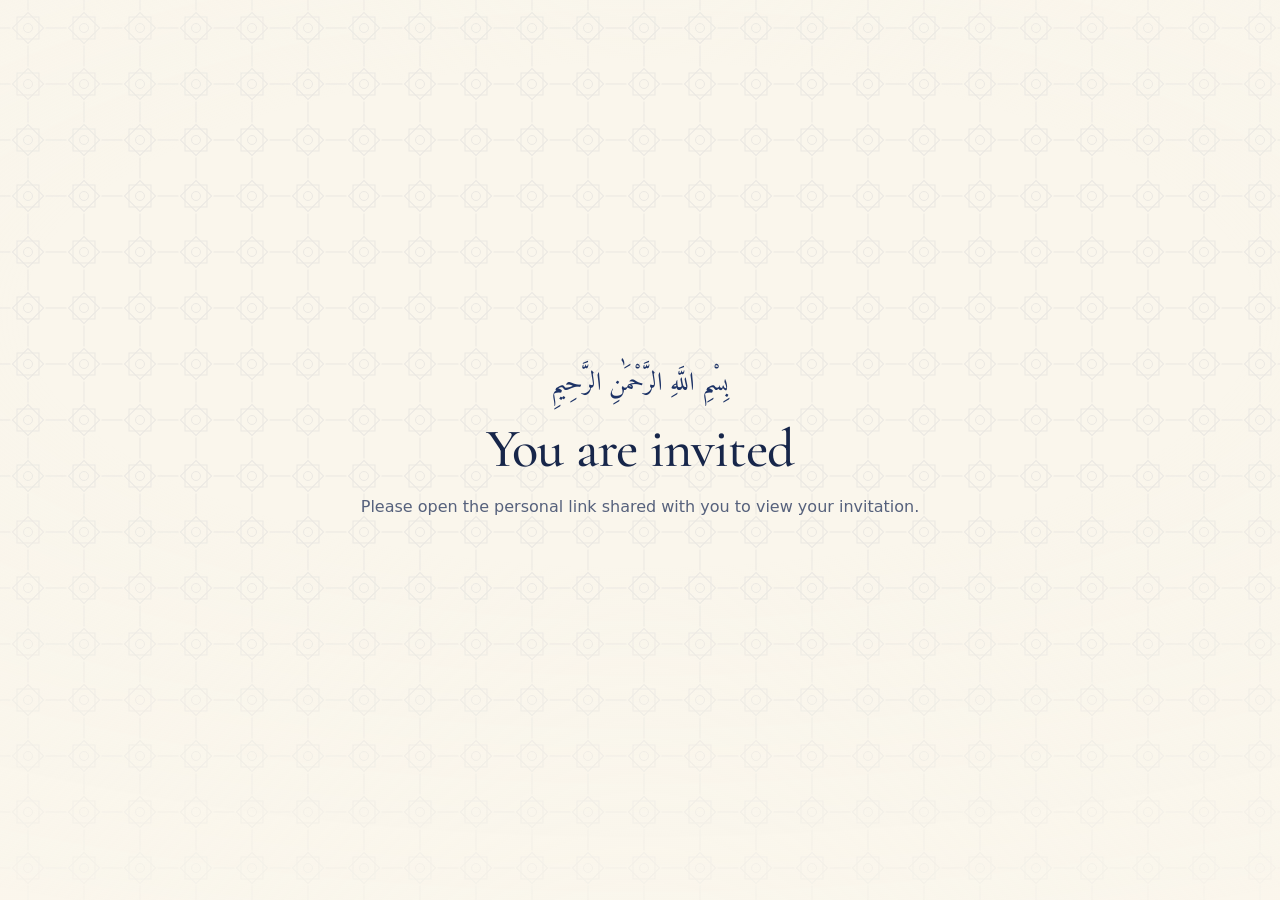
<file: index.html>
<!doctype html>
<html lang="en" data-theme="walima">
<head>
  <meta charset="utf-8">
  <meta name="viewport" content="width=device-width, initial-scale=1, viewport-fit=cover">
  <title>Wedding Invitation</title>
  <meta name="robots" content="noindex, nofollow">
  <meta name="color-scheme" content="only light">
  <meta name="theme-color" content="#f4efe3">
  <link rel="stylesheet" href="https://fonts.googleapis.com/css2?family=Cormorant+Garamond:ital,wght@0,500;1,400&family=Amiri&display=swap">
  <link rel="stylesheet" href="assets/style.css?v=202611132043">
  <link rel="icon" href="assets/icon.svg" type="image/svg+xml">
  <style>
    main { min-height: 100svh; display: grid; place-items: center; text-align: center; padding: var(--gutter); }
    .display { font-size: clamp(2.4rem, 10vw, 3.4rem); margin: 1rem 0; }
  </style>
</head>
<body>
  <!-- Deliberately lists no events: each guest only gets the link(s) for the event(s) they're invited to. -->
  <main>
    <div>
      <p class="arabic" style="font-size:1.6rem;color:var(--accent);margin:0" lang="ar">بِسْمِ اللَّهِ الرَّحْمَٰنِ الرَّحِيمِ</p>
      <h1 class="display">You are invited</h1>
      <p class="muted">Please open the personal link shared with you to view your invitation.</p>
    </div>
  </main>
</body>
</html>
</file>
<file: assets/style.css>
/* ============================================================
   Wedding invitations: shared design system
   One structure, three moods. Each event sets data-theme on <html>.
   ============================================================ */

:root {
  --ease-out: cubic-bezier(0.23, 1, 0.32, 1);
  --ease-in-out: cubic-bezier(0.77, 0, 0.175, 1);
  --ease-door: cubic-bezier(0.65, 0, 0.25, 1);

  --font-display: "Cormorant Garamond", "Times New Roman", serif;
  --font-script: "Great Vibes", "Cormorant Garamond", cursive;
  --font-ui: system-ui, -apple-system, "Segoe UI", Roboto, sans-serif;
  --font-arabic: "Amiri Quran", "Amiri", "Times New Roman", serif;
  --font-urdu: "Noto Nastaliq Urdu", "Jameel Noori Nastaleeq", serif;

  --radius: 20px;
  --gutter: clamp(16px, 5vw, 32px);
  --maxw: 720px;

  /* Islamic star lattice (8-point stars joined by lines), used as a mask so it takes the theme colour */
  --lattice: url("data:image/svg+xml,%3Csvg xmlns='http://www.w3.org/2000/svg' width='56' height='56' viewBox='0 0 56 56'%3E%3Cg fill='none' stroke='%23000' stroke-width='1'%3E%3Crect x='17' y='17' width='22' height='22'/%3E%3Crect x='17' y='17' width='22' height='22' transform='rotate(45 28 28)'/%3E%3Ccircle cx='28' cy='28' r='4.5'/%3E%3Cpath d='M0 28h10.5M45.5 28H56M28 0v10.5M28 45.5V56'/%3E%3C/g%3E%3C/svg%3E");
}

/* ---------- Themes ---------- */
/* Mehndi: turmeric yellow with bottle green. Traditional and festive. */
[data-theme="mehndi"] {
  --bg: #fbecb4;
  --surface: #fff6d6;
  --ink: #0c3a25;
  --muted: #4c6a50;
  --accent: #0e5135;
  --accent-ink: #fff3c4;
  --orn: #0e5135;
  --line: #d8b54f;
  --glow: rgba(245, 178, 26, 0.38);
  --pattern: rgba(14, 81, 53, 0.11);
  --foil: linear-gradient(100deg, #0b3d27 0%, #146b45 24%, #2f8f5f 38%, #0e5135 55%, #1d7a50 72%, #0b3d27 100%);
  --door: #0f4d32;
  --door-2: #08311f;
  --door-ink: #f3cd5c;
  --seal-hi: #f6a63a; --seal: #d9731a; --seal-lo: #8f4209; --seal-ink: #fff0c2;
}
/* Baraat: deep maroon and antique gold. Regal and grand. */
[data-theme="baraat"] {
  --bg: #3a0b13;
  --surface: #4a121c;
  --ink: #f6e6c4;
  --muted: #d2b98d;
  --accent: #d6b064;
  --accent-ink: #3a0b13;
  --orn: #d6b064;
  --line: rgba(214, 176, 100, 0.45);
  --glow: rgba(214, 176, 100, 0.20);
  --pattern: rgba(214, 176, 100, 0.09);
  --foil: linear-gradient(100deg, #a67c2e 0%, #e8c977 22%, #fff1c1 38%, #c99a45 55%, #f0d58c 72%, #a67c2e 100%);
  --door: #2a060c;
  --door-2: #1f0408;
  --door-ink: #d6b064;
  --seal-hi: #c23a4c; --seal: #8e1b2c; --seal-lo: #560d18; --seal-ink: #f3d79a;
}
/* Walima: cream white with navy blue and a touch of gold. Calm and graceful. */
[data-theme="walima"] {
  --bg: #faf6ec;
  --surface: #fffdf7;
  --ink: #17264a;
  --muted: #56617c;
  --accent: #1d3366;
  --accent-ink: #fdf6e3;
  --orn: #b08d4a;
  --line: #ddcca3;
  --glow: rgba(201, 168, 98, 0.24);
  --pattern: rgba(29, 51, 102, 0.07);
  --foil: linear-gradient(100deg, #14234a 0%, #233f7e 24%, #4a66a8 38%, #1d3366 55%, #2c4b8f 72%, #14234a 100%);
  --door: #1b2b52;
  --door-2: #111c38;
  --door-ink: #dcc07f;
  --seal-hi: #e3c681; --seal: #b8954f; --seal-lo: #745721; --seal-ink: #17264a;
}

/* ---------- Baseline (mobile-native) ---------- */
*, *::before, *::after { box-sizing: border-box; }
html {
  -webkit-tap-highlight-color: transparent;
  -webkit-text-size-adjust: 100%;
  scroll-behavior: smooth;
  scroll-padding-top: 72px;
  overflow-x: clip;
}
body {
  margin: 0;
  background: var(--bg);
  color: var(--ink);
  font: 400 1rem/1.6 var(--font-ui);
  min-height: 100svh;
  overflow-x: clip;
}
body.locked { overflow: hidden; }
img, svg { display: block; max-width: 100%; }
button, a, [role="button"], label.choice {
  touch-action: manipulation;
  -webkit-user-select: none;
  user-select: none;
}
input, textarea, select, button { font: inherit; color: inherit; }
input, textarea, select { font-size: 16px; }
a { color: inherit; }
:focus-visible { outline: 2px solid var(--accent); outline-offset: 3px; border-radius: 8px; }

/* Urdu: Nastaliq needs room to breathe */
[lang="ur"] body { font-family: var(--font-urdu), var(--font-ui); line-height: 2.2; }
[lang="ur"] .display { font-family: var(--font-urdu); letter-spacing: 0; line-height: 1.9; font-weight: 400; }
[lang="ur"] .eyebrow { letter-spacing: 0; text-transform: none; font-size: 0.95rem; font-weight: 400; }

/* Islamic lattice behind everything */
body::before {
  content: "";
  position: fixed; inset: 0;
  pointer-events: none;
  background: var(--pattern);
  -webkit-mask: var(--lattice) 0 0 / 56px 56px repeat;
  mask: var(--lattice) 0 0 / 56px 56px repeat;
  z-index: 0;
}
/* Soft vignette so the lattice fades toward the edges of the content column */
body::after {
  content: "";
  position: fixed; inset: 0; pointer-events: none; z-index: 0;
  background: radial-gradient(120% 70% at 50% 35%, transparent 40%, var(--bg) 100%);
  opacity: 0.7;
}
main, .bar, footer { position: relative; z-index: 1; }

/* ---------- Typography ---------- */
.display {
  font-family: var(--font-display);
  font-weight: 500;
  line-height: 1.05;
  letter-spacing: -0.015em;
  margin: 0;
}
.eyebrow {
  font: 600 0.72rem/1.4 var(--font-ui);
  letter-spacing: 0.28em;
  text-transform: uppercase;
  color: var(--accent);
  margin: 0 0 0.75rem;
}
.arabic { font-family: var(--font-arabic); direction: rtl; font-weight: 400; }
.muted { color: var(--muted); }
h2.display { font-size: clamp(2.1rem, 7vw, 2.9rem); margin-bottom: 1.25rem; }
.foil {
  background: var(--foil);
  background-size: 220% 100%;
  background-position: 100% 0;
  -webkit-background-clip: text;
  background-clip: text;
  color: transparent;
}

/* ---------- Layout ---------- */
.wrap { width: min(var(--maxw), 100% - 2 * var(--gutter)); margin-inline: auto; }
section { padding-block: clamp(56px, 12vw, 104px); }
.center { text-align: center; }

.ornament { display: block; width: min(240px, 66%); height: auto; margin: 0 auto; color: var(--orn); }

/* Geometric frieze between sections */
.frieze {
  height: 26px; margin: 0;
  background: var(--orn); opacity: 0.55;
  -webkit-mask: var(--frieze) center / 52px 26px repeat-x;
  mask: var(--frieze) center / 52px 26px repeat-x;
}
:root {
  --frieze: url("data:image/svg+xml,%3Csvg xmlns='http://www.w3.org/2000/svg' width='52' height='26' viewBox='0 0 52 26'%3E%3Cg fill='none' stroke='%23000' stroke-width='1'%3E%3Cpath d='M0 3h52M0 23h52'/%3E%3Crect x='19' y='6' width='14' height='14'/%3E%3Crect x='19' y='6' width='14' height='14' transform='rotate(45 26 13)'/%3E%3C/g%3E%3Ccircle cx='26' cy='13' r='2' fill='%23000'/%3E%3Ccircle cx='0' cy='13' r='1.6' fill='%23000'/%3E%3Ccircle cx='52' cy='13' r='1.6' fill='%23000'/%3E%3C/svg%3E");
}

/* Gold corner brackets on cards */
.corners::before, .corners::after {
  content: ""; position: absolute; width: 22px; height: 22px; pointer-events: none;
  border: 1.5px solid var(--orn); opacity: 0.8;
}
.corners::before { top: 8px; left: 8px; border-right: 0; border-bottom: 0; border-top-left-radius: 6px; }
.corners::after { bottom: 8px; right: 8px; border-left: 0; border-top: 0; border-bottom-right-radius: 6px; }

/* Rotating rosette behind the names */
.rosette {
  position: absolute; left: 50%; top: 50%; width: min(520px, 125%); aspect-ratio: 1;
  translate: -50% -46%;
  color: var(--orn); opacity: 0.16; pointer-events: none;
  animation: spin 140s linear infinite;
}
@keyframes spin { to { rotate: 360deg; } }

/* Marigold garlands (genda lari) for Mehndi */
.garlands { position: absolute; inset: 0 0 auto; pointer-events: none; display: flex; justify-content: space-between; padding-inline: 1.5%; }
.g-side { display: flex; gap: clamp(6px, 2vw, 18px); align-items: flex-start; }
.garland { width: 18px; transform-origin: top center; animation: sway 6s ease-in-out infinite; }
.garland:nth-child(2n) { animation-delay: -2s; }
.garland:nth-child(3n) { animation-delay: -4s; }
@media (max-width: 720px) { .g-side .garland:nth-child(n+3) { display: none; } .garland { width: 14px; } }

/* Verse in a framed medallion */
.verse-card { position: relative; margin: 2.75rem auto 0; max-width: 560px; padding: clamp(56px, 13vw, 72px) clamp(22px, 6vw, 40px) clamp(28px, 7vw, 40px); border-radius: 200px 200px 24px 24px; border: 1px solid var(--line); background: color-mix(in srgb, var(--surface) 75%, transparent); }
.verse-card::before { content: ""; position: absolute; inset: 7px; border-radius: inherit; border: 1px solid var(--line); opacity: 0.7; pointer-events: none; }
.sec-head { text-align: center; margin-bottom: 2rem; }
.sec-head .ornament { margin-bottom: 1.25rem; width: min(180px, 50%); }

/* ============================================================
   Opening: geometric doors, ayah and wax seal
   ============================================================ */
.cover {
  position: fixed; inset: 0;
  z-index: 50;
  display: grid; place-items: center;
  perspective: 1800px;
  overflow: hidden;
  background: var(--door-2);
}
.cover .glow {
  position: absolute; inset: 0;
  background: radial-gradient(60% 50% at 50% 50%, rgba(255, 236, 190, 0.85), rgba(255, 220, 150, 0.25) 45%, transparent 70%);
  opacity: 0;
  transition: opacity 900ms ease;
}
.door {
  position: absolute; top: 0; bottom: 0; width: 50.2%;
  background:
    radial-gradient(140% 60% at 50% 35%, color-mix(in srgb, var(--door) 80%, #fff 6%), var(--door) 60%, var(--door-2));
  transition: transform 1500ms var(--ease-door);
  backface-visibility: hidden;
  will-change: transform;
}
.door.l { left: 0; transform-origin: left center; box-shadow: inset -1px 0 0 rgba(0,0,0,0.4); }
.door.r { right: 0; transform-origin: right center; box-shadow: inset 1px 0 0 rgba(255,255,255,0.06); }
.door::before {
  content: ""; position: absolute; inset: 0;
  background: var(--door-ink);
  opacity: 0.16;
  -webkit-mask: var(--lattice) center / 48px 48px repeat;
  mask: var(--lattice) center / 48px 48px repeat;
}
.door svg { position: absolute; inset: 0; width: 100%; height: 100%; color: var(--door-ink); }
.door .knob {
  position: absolute; top: 56%; width: 14px; height: 14px; border-radius: 50%;
  background: radial-gradient(circle at 35% 30%, #fff3c4, var(--door-ink) 45%, #6b4e14);
  box-shadow: 0 2px 6px rgba(0,0,0,0.5);
}
.door.l .knob { right: 18px; }
.door.r .knob { left: 18px; }

.cover-inner {
  position: relative; z-index: 2;
  display: grid; justify-items: center; gap: 0.9rem;
  width: min(440px, 100% - 2 * var(--gutter));
  padding-block: calc(24px + env(safe-area-inset-top, 0px)) calc(24px + env(safe-area-inset-bottom, 0px));
  text-align: center;
  color: var(--door-ink);
  transition: opacity 450ms ease, transform 600ms var(--ease-out), filter 450ms ease;
}
.cover-inner .bism { font-size: clamp(1.7rem, 7.5vw, 2.3rem); line-height: 1.7; margin: 0; }
.cover-inner .ayah { font-size: clamp(1.35rem, 6vw, 1.7rem); line-height: 1.8; margin: 0; opacity: 0.95; }
.cover-inner .trans { font: italic 400 1rem/1.4 var(--font-display); margin: -0.4rem 0 0.6rem; opacity: 0.85; }
[lang="ur"] .cover-inner .trans { font-family: var(--font-urdu); font-style: normal; font-size: 0.9rem; line-height: 2.1; }
.cover-inner .dear { font: italic 400 1.3rem/1.3 var(--font-display); margin: 0.4rem 0 0; color: #fff4dc; }
[lang="ur"] .cover-inner .dear { font-family: var(--font-urdu); font-style: normal; font-size: 1.05rem; line-height: 2; }
.cover-inner .eyebrow { color: var(--door-ink); margin: 0.4rem 0 0; }
.cover-inner .cnames { font: 400 clamp(2rem, 9vw, 2.7rem)/1.15 var(--font-script); margin: 0; }
.cover-inner .cnames span { display: block; white-space: nowrap; }
.cover-inner .cnames .amp { font-size: 0.6em; opacity: 0.8; }
[lang="ur"] .cover-inner .cnames { font-family: var(--font-urdu); font-size: 1.5rem; line-height: 2.2; }
.cover-inner .tap {
  font-size: 0.72rem; letter-spacing: 0.24em; text-transform: uppercase; margin: 0.2rem 0 0; opacity: 0.75;
  animation: breathe 2.4s ease-in-out infinite;
}
[lang="ur"] .cover-inner .tap { letter-spacing: 0; font-size: 0.9rem; text-transform: none; }
@keyframes breathe { 50% { opacity: 0.35; } }

.seal {
  position: relative;
  width: 112px; height: 112px;
  margin: 0.6rem 0 0.2rem;
  border: 0; padding: 0; cursor: pointer;
  border-radius: 50%;
  display: grid; place-items: center;
  color: var(--seal-ink);
  background: radial-gradient(circle at 34% 28%, var(--seal-hi), var(--seal) 48%, var(--seal-lo) 100%);
  box-shadow:
    inset 0 2px 3px rgba(255,255,255,0.35),
    inset 0 -6px 12px rgba(0,0,0,0.35),
    0 14px 28px -8px rgba(0,0,0,0.6),
    0 0 0 6px color-mix(in srgb, var(--seal) 35%, transparent);
  transition: transform 160ms var(--ease-out), opacity 400ms ease, filter 400ms ease;
}
/* Wax drips around the edge */
.seal::before {
  content: ""; position: absolute; inset: -9px; border-radius: 50%; z-index: -1;
  background:
    radial-gradient(circle at 12% 30%, var(--seal) 0 9px, transparent 10px),
    radial-gradient(circle at 88% 26%, var(--seal) 0 8px, transparent 9px),
    radial-gradient(circle at 80% 86%, var(--seal-lo) 0 10px, transparent 11px),
    radial-gradient(circle at 18% 84%, var(--seal-lo) 0 8px, transparent 9px),
    radial-gradient(circle at 50% 2%, var(--seal) 0 7px, transparent 8px);
}
.seal::after {
  content: ""; position: absolute; inset: 12px; border-radius: 50%;
  border: 1.5px solid color-mix(in srgb, var(--seal-ink) 45%, transparent);
  box-shadow: inset 0 1px 2px rgba(0,0,0,0.35), 0 1px 0 rgba(255,255,255,0.15);
}
.seal span {
  font: 400 2.1rem/1 var(--font-script);
  text-shadow: 0 -1px 0 rgba(0,0,0,0.35), 0 1px 0 rgba(255,255,255,0.25);
  transform: translateY(2px);
}
.seal:active { transform: scale(0.95); }
.seal:focus-visible { outline-color: var(--door-ink); outline-offset: 10px; border-radius: 50%; }
@media (hover: hover) and (pointer: fine) {
  .seal:hover { transform: scale(1.04); }
}

/* Seal → medallion */
.seal-stage { position: relative; display: grid; place-items: center; margin: 0.4rem 0; }

/* "Tap here" cues: rings ripple out from the seal, and a label right under it points up */
.ripple {
  position: absolute; left: 50%; top: 50%;
  width: 112px; height: 112px; margin: -56px 0 0 -56px;
  border-radius: 50%;
  border: 2px solid var(--door-ink);
  opacity: 0; pointer-events: none;
  animation: ripple 2.6s cubic-bezier(0.22, 1, 0.36, 1) infinite;
}
.ripple.r2 { animation-delay: 1.3s; }
@keyframes ripple {
  0% { transform: scale(1); opacity: 0.7; }
  100% { transform: scale(1.9); opacity: 0; }
}
.tap-pill {
  display: inline-flex; align-items: center; gap: 8px;
  margin: 0.6rem 0 0; padding: 9px 18px 9px 14px;
  border-radius: 999px; cursor: pointer;
  border: 1px solid color-mix(in srgb, var(--door-ink) 55%, transparent);
  background: color-mix(in srgb, var(--door-ink) 14%, transparent);
  color: var(--door-ink);
  font: 600 0.8rem/1 var(--font-ui); letter-spacing: 0.12em; text-transform: uppercase;
  -webkit-backdrop-filter: blur(6px); backdrop-filter: blur(6px);
  transition: transform 140ms var(--ease-out), opacity 500ms ease, filter 500ms ease;
}
.tap-pill:active { transform: scale(0.96); }
.tap-pill svg { width: 16px; height: 16px; flex: none; animation: nudge 1.6s ease-in-out infinite; }
@keyframes nudge { 0%, 100% { transform: translateY(2px); } 50% { transform: translateY(-3px); } }
[lang="ur"] .tap-pill { font-family: var(--font-urdu); font-weight: 400; letter-spacing: 0; text-transform: none; font-size: 0.95rem; padding-block: 6px 12px; }
.cover.revealing .ripple { animation: none; opacity: 0; }
@media (prefers-reduced-motion: reduce) {
  .ripple { animation: none; opacity: 0.35; transform: scale(1.25); }
  .ripple.r2 { display: none; }
  .tap-pill svg { animation: none; }
}
.medallion {
  position: absolute; left: 50%; top: 50%;
  width: min(320px, 84vw); aspect-ratio: 1;
  translate: -50% -50%;
  border-radius: 50%;
  display: grid; place-content: center; justify-items: center; gap: 0.35rem;
  padding: 16% 19%;
  text-align: center; color: var(--door-ink);
  background: radial-gradient(circle at 50% 38%, color-mix(in srgb, var(--door) 70%, #fff 12%), var(--door) 55%, var(--door-2) 100%);
  box-shadow:
    0 0 0 1px color-mix(in srgb, var(--door-ink) 70%, transparent),
    0 0 0 10px var(--door-2),
    0 0 0 11px color-mix(in srgb, var(--door-ink) 45%, transparent),
    0 40px 90px -20px rgba(0, 0, 0, 0.75),
    0 0 140px 10px rgba(255, 214, 140, 0.28);
  opacity: 0; transform: scale(0.34);
  pointer-events: none;
  transition: transform 1000ms cubic-bezier(0.2, 1.25, 0.35, 1), opacity 450ms ease;
}
.m-ring { position: absolute; inset: 0; width: 100%; height: 100%; color: var(--door-ink); overflow: visible; }
.m-spin { transform-origin: 100px 100px; opacity: 0.75; }
.m-draw { stroke-dasharray: 1; stroke-dashoffset: 1; }
.medallion .eyebrow { color: var(--door-ink); margin: 0; font-size: 0.66rem; }
.m-names { margin: 0; font: 400 clamp(1.7rem, 7.6vw, 2.3rem)/1.12 var(--font-script); color: #fff1cf; text-shadow: 0 0 18px rgba(255, 210, 120, 0.45); }
.m-names span { display: block; white-space: nowrap; }
.m-names .amp { font-size: 0.6em; color: var(--door-ink); }
[lang="ur"] .m-names { font-family: var(--font-urdu); font-size: 1.15rem; line-height: 2.1; }
.m-date { margin: 0.2rem 0 0; font: italic 400 1rem/1.3 var(--font-display); opacity: 0.85; }
[lang="ur"] .m-date { font-family: var(--font-urdu); font-style: normal; font-size: 0.85rem; line-height: 2; }
.m-item { opacity: 0; }
.cover .dim { transition: opacity 500ms ease, transform 600ms var(--ease-out), filter 500ms ease; }

.cover.revealing .seal { opacity: 0; transform: scale(1.5) rotate(-12deg); filter: blur(8px); pointer-events: none; transition: transform 600ms var(--ease-out), opacity 450ms ease, filter 450ms ease; }
.cover.revealing .dim { opacity: 0; filter: blur(4px); transform: translateY(6px); pointer-events: none; }
.cover.revealing .medallion { opacity: 1; transform: none; transition-delay: 120ms; }
.cover.revealing .m-draw { animation: drawLine 1400ms var(--ease-in-out) forwards 300ms; }
.cover.revealing .m-spin { animation: spin 40s linear infinite; }
.cover.revealing .m-item { animation: rise 900ms var(--ease-out) both; animation-delay: calc(500ms + var(--d) * 220ms); }
.cover.revealing .glow { opacity: 0.35; }

/* Opening sequence */
.cover.opening .cover-inner { opacity: 0; transform: scale(0.96); filter: blur(6px); }
.cover.opening .seal { transform: scale(1.15); }
.cover.opening .door.l { transform: rotateY(-108deg); transition-delay: 250ms; }
.cover.opening .door.r { transform: rotateY(108deg); transition-delay: 250ms; }
.cover.opening .glow { opacity: 1; transition-delay: 350ms; }
.cover.gone { opacity: 0; transition: opacity 700ms ease; pointer-events: none; }

/* ---------- Top bar (translucent material) ---------- */
.bar {
  position: sticky; top: 0;
  z-index: 20;
  padding-top: env(safe-area-inset-top, 0px);
  background: color-mix(in srgb, var(--bg) 72%, transparent);
  -webkit-backdrop-filter: blur(18px) saturate(160%);
  backdrop-filter: blur(18px) saturate(160%);
}
.bar-inner { display: flex; align-items: center; justify-content: space-between; gap: 12px; height: 60px; }
.mono { font: 400 1.6rem/1 var(--font-script); text-decoration: none; color: var(--accent); padding-top: 4px; }
.bar-actions { display: flex; align-items: center; gap: 8px; }

.seg {
  display: inline-flex; padding: 3px; gap: 2px;
  border-radius: 999px;
  border: 1px solid var(--line);
  background: color-mix(in srgb, var(--surface) 70%, transparent);
}
.seg button {
  border: 0; background: transparent; cursor: pointer;
  padding: 6px 12px; border-radius: 999px;
  font: 600 0.8rem/1.2 var(--font-ui); color: var(--muted);
  transition: background-color 160ms ease, color 160ms ease;
}
.seg button[aria-pressed="true"] { background: var(--accent); color: var(--accent-ink); }
.seg .ur { font-family: var(--font-urdu); font-weight: 400; line-height: 1; padding-block: 4px 8px; }

/* ---------- Buttons ---------- */
.btn {
  display: inline-flex; align-items: center; justify-content: center; gap: 8px;
  min-height: 48px; padding: 0 22px;
  border-radius: 999px;
  border: 1px solid var(--accent);
  background: var(--accent); color: var(--accent-ink);
  font: 600 0.95rem/1 var(--font-ui);
  text-decoration: none; cursor: pointer;
  box-shadow: 0 8px 20px -10px color-mix(in srgb, var(--accent) 80%, transparent);
  transition: transform 140ms var(--ease-out), background-color 160ms ease, opacity 160ms ease;
}
.btn:active { transform: scale(0.97); }
.btn.ghost { background: transparent; color: var(--ink); border-color: var(--line); box-shadow: none; }
.btn.small { min-height: 36px; padding: 0 14px; font-size: 0.82rem; }
.btn svg { width: 18px; height: 18px; flex: none; }
.btn[disabled] { opacity: 0.55; cursor: progress; }
[lang="ur"] .btn { font-family: var(--font-urdu); font-weight: 400; line-height: 1; padding-bottom: 6px; }
@media (hover: hover) and (pointer: fine) {
  .btn:hover { background: color-mix(in srgb, var(--accent) 88%, var(--ink)); }
  .btn.ghost:hover { background: color-mix(in srgb, var(--surface) 80%, var(--accent) 8%); }
}
.btn-row { display: flex; flex-wrap: wrap; gap: 10px; justify-content: center; }

/* ============================================================
   Hero
   ============================================================ */
.hero { position: relative; padding-top: clamp(24px, 6vw, 48px); text-align: center; overflow: hidden; }
.hero::before {
  content: ""; position: absolute; left: 50%; top: 38%; width: 620px; height: 620px; translate: -50% -50%;
  background: radial-gradient(circle, var(--glow), transparent 65%);
  pointer-events: none;
}
.lanterns { position: absolute; inset: 0 0 auto; height: 220px; pointer-events: none; color: var(--orn); }
.lantern { position: absolute; top: -8px; width: 34px; transform-origin: top center; animation: sway 7s ease-in-out infinite; }
.lantern .flame { animation: flicker 3.2s ease-in-out infinite; transform-origin: center; }
.lantern:nth-child(1) { left: 6%;  width: 30px; animation-delay: -2s; }
.lantern:nth-child(2) { left: 16%; width: 24px; top: -40px; animation-delay: -4s; }
.lantern:nth-child(3) { right: 16%; width: 24px; top: -40px; animation-delay: -1s; }
.lantern:nth-child(4) { right: 6%; width: 30px; animation-delay: -3s; }
@keyframes sway { 0%, 100% { rotate: -2deg; } 50% { rotate: 2deg; } }
@keyframes flicker { 0%, 100% { opacity: 0.85; } 40% { opacity: 1; } 60% { opacity: 0.7; } }
@media (max-width: 520px) {
  .lantern:nth-child(2), .lantern:nth-child(3) { display: none; }
  .lantern:nth-child(1) { left: 3%; width: 24px; }
  .lantern:nth-child(4) { right: 3%; width: 24px; }
}

.arch {
  position: relative;
  margin: 0 auto;
  width: min(460px, 100% - 24px);
  padding: clamp(72px, 18vw, 104px) clamp(18px, 6vw, 44px) clamp(40px, 9vw, 56px);
}
.arch > svg.frame { position: absolute; inset: 0; width: 100%; height: 100%; color: var(--orn); overflow: visible; }
.arch > *:not(svg) { position: relative; }
.bismillah { font-size: clamp(1.7rem, 7vw, 2.3rem); color: var(--accent); margin: 0 0 1.25rem; line-height: 1.7; }
.names { font: 400 clamp(2.2rem, 9.6vw, 4.2rem)/1.2 var(--font-script); margin: 0 -12px; }
/* Padding gives script swashes room: background-clip:text only paints inside the box */
.names .foil { display: block; white-space: nowrap; padding: 0.08em 0.5em 0.12em; }
.names .amp { display: block; font: italic 400 0.42em/1 var(--font-display); margin: 0.15em 0 0.1em; color: var(--accent); }
[lang="ur"] .names { font-family: var(--font-urdu); font-size: clamp(2.2rem, 10vw, 3.2rem); line-height: 2.1; }
[lang="ur"] .names .amp { font-family: var(--font-urdu); font-style: normal; }
.hero .event-name { font: italic 400 clamp(1.3rem, 5vw, 1.6rem)/1.3 var(--font-display); color: var(--muted); margin: 1rem 0 0; }
[lang="ur"] .hero .event-name { font-family: var(--font-urdu); font-style: normal; font-size: 1.05rem; line-height: 2.2; }
.when {
  /* minmax(0,1fr): the column is the screen width, not the widest line, so one-line rows can shrink to fit */
  display: grid; grid-template-columns: minmax(0, 1fr); justify-items: center; gap: 6px;
  margin: 2rem 0 1.75rem;
  font: 600 0.8rem/1.5 var(--font-ui); letter-spacing: 0.16em; text-transform: uppercase;
}
.when .dt { white-space: nowrap; width: 100%; text-align: center; }
.when .sep { color: var(--accent); margin-inline: 10px; }
.when .city { color: var(--accent); margin-top: 4px; }
[data-theme="baraat"] .when .city { color: var(--ink); }
/* Address stays on one line; the auto-fit shrinks it on narrow phones */
.when .addr { color: var(--muted); font-weight: 500; letter-spacing: 0.04em; text-transform: none; font-size: 0.85rem; margin-top: -4px; text-align: center; white-space: nowrap; width: 100%; }
.addr-line { white-space: nowrap; }
[lang="ur"] .when .addr { letter-spacing: 0; font-size: 0.95rem; }
[lang="ur"] .when { font-family: var(--font-urdu); letter-spacing: 0; font-weight: 400; font-size: 1rem; text-transform: none; }
.reserved {
  display: inline-block;
  margin: 0 0 1.5rem; padding: 8px 16px;
  border-radius: 999px;
  border: 1px dashed var(--line);
  font-size: 0.9rem; color: var(--muted);
}

/* Illustration in an arched window */
.hero-art {
  position: relative;
  width: min(300px, 82%); aspect-ratio: 3 / 4;
  margin: 0 auto 1.6rem;
  padding: 6px;
  border-radius: 999px 999px 18px 18px;
  border: 1.5px solid var(--orn);
  box-shadow: 0 0 0 5px color-mix(in srgb, var(--bg) 100%, transparent), 0 0 0 6px color-mix(in srgb, var(--orn) 55%, transparent), 0 30px 60px -24px rgba(0,0,0,0.7);
}
.hero-art img { width: 100%; height: 100%; object-fit: cover; object-position: 50% 30%; border-radius: inherit; display: block; }
body.entered .hero-art img { animation: settle 2800ms var(--ease-out) both 200ms; }
@keyframes settle { from { transform: scale(1.12); filter: brightness(1.25) blur(3px); } to { transform: none; filter: none; } }
.hero-art { overflow: hidden; }

/* Sound toggle in the top bar: animated equaliser while playing, struck through when muted */
.snd {
  position: relative;
  width: 38px; height: 38px; border-radius: 50%;
  border: 1px solid var(--line); cursor: pointer;
  display: grid; place-items: center;
  color: var(--accent); background: color-mix(in srgb, var(--surface) 70%, transparent);
  transition: transform 140ms var(--ease-out), background-color 160ms ease, color 160ms ease;
}
.snd:active { transform: scale(0.92); }
.snd.playing { background: var(--accent); color: var(--accent-ink); border-color: var(--accent); }
.snd .bars { display: flex; align-items: flex-end; gap: 2.5px; height: 15px; }
.snd .bars i { width: 2.5px; height: 100%; border-radius: 2px; background: currentColor; transform-origin: bottom; transform: scaleY(0.35); transition: transform 300ms ease; }
.snd.playing .bars i { animation: eq 900ms ease-in-out infinite; }
.snd.playing .bars i:nth-child(2) { animation-delay: -300ms; }
.snd.playing .bars i:nth-child(3) { animation-delay: -600ms; }
.snd.playing .bars i:nth-child(4) { animation-delay: -150ms; }
@keyframes eq { 0%, 100% { transform: scaleY(0.35); } 50% { transform: scaleY(1); } }
.snd:not(.playing)::after { content: ""; position: absolute; width: 22px; height: 1.5px; border-radius: 1px; background: currentColor; rotate: -45deg; }
/* YouTube audio player: kept in the page but out of the way */
.yt-holder { position: fixed; left: 0; bottom: 0; width: 200px; height: 200px; opacity: 0.01; pointer-events: none; z-index: -1; overflow: hidden; }
@media (max-width: 400px) { .bar-actions { gap: 6px; } .snd { width: 34px; height: 34px; } }
@media (max-width: 359px) {
  .bar-inner { gap: 8px; }
  .mono { font-size: 1.3rem; }
  .bar-actions { gap: 4px; }
  .seg button { padding: 5px 8px; }
  .btn.small { padding: 0 11px; }
}

/* Hero entrance (runs once the doors open) */
.rise { opacity: 0; }
body.entered .rise { animation: rise 1000ms var(--ease-out) both; animation-delay: calc(var(--i, 0) * 140ms + 150ms); }
@keyframes rise { from { opacity: 0; transform: translateY(18px); filter: blur(8px); } to { opacity: 1; transform: none; filter: none; } }
body.entered .write { animation: write 1600ms var(--ease-in-out) both 200ms; }
/* Negative insets so Arabic glyphs that overhang the box aren't clipped at the end */
@keyframes write { from { clip-path: inset(-30% -15% -30% 115%); } to { clip-path: inset(-30% -15% -30% -15%); } }
body.entered .frame .draw { stroke-dasharray: 1; stroke-dashoffset: 1; animation: drawLine 2200ms var(--ease-in-out) forwards 100ms; }
@keyframes drawLine { to { stroke-dashoffset: 0; } }
body.entered .foil.shine { animation: shine 2600ms var(--ease-in-out) both 900ms; }
@keyframes shine { from { background-position: 100% 0; } to { background-position: 0 0; } }

/* ---------- Invitation text ---------- */
.lead {
  font: 400 clamp(1.3rem, 4.6vw, 1.6rem)/1.55 var(--font-display);
  margin: 0 auto; max-width: 34ch;
}
[lang="ur"] .lead { font-family: var(--font-urdu); font-size: 1.15rem; line-height: 2.4; }
.lead strong { font-weight: 600; color: var(--accent); }

/* Invitation wording: blessing → hosts (own line, bold, theme colour) → body */
.invitation { display: grid; gap: 0.6rem; justify-items: center; margin-top: 2rem; }
.inv-intro { margin: 0; font: italic 400 clamp(1.15rem, 4.2vw, 1.35rem)/1.4 var(--font-display); color: var(--muted); }
.inv-hosts {
  margin: 0.2rem 0;
  font: 600 clamp(1.35rem, 6.8vw, 2.3rem)/1.15 var(--font-display);
  letter-spacing: 0.01em;
  white-space: nowrap;
  color: var(--accent);
}
[data-theme="baraat"] .inv-hosts { color: #f0d48e; }
.inv-body { max-width: 30ch; text-wrap: balance; }
.nm { white-space: nowrap; font-weight: 700; color: var(--accent); }
/* "Fizza Pervez with M. Zaid Tahir": one line, sized to always fit the column */
.couple-line {
  display: block; white-space: nowrap;
  margin: 0.5rem -0.5rem;
  font: 700 clamp(1.05rem, 5.4vw, 1.75rem)/1.4 var(--font-display);
  color: var(--accent);
}
.couple-line em { font-weight: 400; font-style: italic; color: var(--muted); padding-inline: 0.1em; }
[data-theme="baraat"] .couple-line { color: #f0d48e; }
[lang="ur"] .couple-line { font-family: var(--font-urdu); font-size: clamp(1rem, 4.8vw, 1.35rem); line-height: 2.3; }
[data-theme="baraat"] .nm { color: #f0d48e; }
[lang="ur"] .inv-intro { font-family: var(--font-urdu); font-style: normal; font-size: 1rem; line-height: 2.2; }
[lang="ur"] .inv-hosts { font-family: var(--font-urdu); font-weight: 700; font-size: 1.45rem; line-height: 2.2; }
[lang="ur"] .nm { font-weight: 700; }
.verse { margin: 0; }
.verse .arabic { font-size: clamp(1.2rem, 4.8vw, 1.6rem); line-height: 2.1; margin: 0 0 1rem; color: var(--accent); text-wrap: balance; }
[data-theme="baraat"] .verse .arabic { color: #f0d48e; }
.verse .translation { font: italic 400 1.15rem/1.6 var(--font-display); color: var(--muted); margin: 0 auto; max-width: 40ch; }
[lang="ur"] .verse .translation { font-family: var(--font-urdu); font-style: normal; font-size: 1rem; line-height: 2.3; }
.verse .ref { font-size: 0.72rem; letter-spacing: 0.2em; text-transform: uppercase; color: var(--accent); margin-top: 0.75rem; }
[lang="ur"] .verse .ref { letter-spacing: 0; font-size: 0.9rem; }

/* ---------- Cards ---------- */
.card {
  position: relative;
  background: color-mix(in srgb, var(--surface) 88%, transparent);
  border: 1px solid var(--line);
  border-radius: var(--radius);
  padding: clamp(20px, 5vw, 28px);
  box-shadow: 0 1px 0 rgba(255,255,255,0.4) inset, 0 18px 40px -28px rgba(0,0,0,0.35);
}
.facts { display: grid; gap: 12px; grid-template-columns: 1fr 1fr; }
.facts > :nth-child(3) { grid-column: 1 / -1; }
@media (min-width: 720px) { .facts { grid-template-columns: repeat(3, 1fr); } .facts > :nth-child(3) { grid-column: auto; } }
@media (max-width: 719px) { .fact .value { font-size: 1.15rem; } }
.fact { text-align: center; }
.fact .ico { width: 26px; height: 26px; margin: 0 auto 10px; color: var(--accent); }
.fact .label { font-size: 0.7rem; letter-spacing: 0.22em; text-transform: uppercase; color: var(--accent); font-weight: 600; margin: 0 0 6px; }
[lang="ur"] .fact .label { letter-spacing: 0; font-weight: 400; font-size: 0.9rem; }
.fact .value { font: 500 1.35rem/1.25 var(--font-display); margin: 0; }
[lang="ur"] .fact .value { font-family: var(--font-urdu); font-size: 1.02rem; line-height: 2; font-weight: 400; }
.fact .sub { margin: 4px 0 0; color: var(--muted); font-size: 0.9rem; }

.map {
  margin-top: 12px;
  overflow: hidden;
  border-radius: var(--radius);
  border: 1px solid var(--line);
  aspect-ratio: 16 / 10;
  background: var(--surface);
}
.map iframe { width: 100%; height: 100%; border: 0; filter: saturate(0.8) sepia(0.08); }
.actions { margin-top: 16px; }

/* ---------- Countdown ---------- */
.countdown { display: grid; grid-template-columns: repeat(4, 1fr); gap: 8px; max-width: 480px; margin: 0 auto; }
.countdown div { text-align: center; padding: 26px 4px 16px; border-radius: 999px 999px 16px 16px; }
.countdown b { display: block; font: 500 clamp(2rem, 9vw, 2.9rem)/1 var(--font-display); font-variant-numeric: tabular-nums; color: var(--accent); }
.countdown small { display: block; margin-top: 8px; font-size: 0.64rem; letter-spacing: 0.2em; text-transform: uppercase; color: var(--muted); }
[lang="ur"] .countdown small { letter-spacing: 0; font-size: 0.85rem; }

/* ---------- Schedule ---------- */
.timeline { list-style: none; margin: 0; padding: 0; }
.timeline li { display: grid; grid-template-columns: 88px 1fr; gap: 16px; padding: 18px 0; border-top: 1px solid var(--line); }
.timeline li:last-child { border-bottom: 1px solid var(--line); }
.timeline time { font: 600 0.85rem/1.6 var(--font-ui); color: var(--accent); font-variant-numeric: tabular-nums; }
.timeline h3 { font: 500 1.35rem/1.3 var(--font-display); margin: 0; }
.timeline p { margin: 4px 0 0; color: var(--muted); }
[lang="ur"] .timeline h3 { font-family: var(--font-urdu); font-size: 1.05rem; line-height: 2; }

/* ---------- Dress code ---------- */
.swatches { display: flex; flex-wrap: wrap; gap: 16px; justify-content: center; margin-top: 1.75rem; }
.swatch { display: grid; justify-items: center; gap: 8px; font-size: 0.7rem; letter-spacing: 0.12em; text-transform: uppercase; color: var(--muted); }
.swatch i { width: 52px; height: 52px; border-radius: 50%; border: 1px solid var(--line); box-shadow: inset 0 0 0 3px var(--surface), 0 8px 18px -10px rgba(0,0,0,0.4); }
[lang="ur"] .swatch { letter-spacing: 0; font-size: 0.85rem; text-transform: none; }

/* ---------- RSVP ---------- */
.rsvp .card { padding: clamp(22px, 6vw, 36px); }
.field { display: grid; gap: 8px; margin-bottom: 18px; }
.field > span, .field legend { font-size: 0.85rem; font-weight: 600; padding: 0; }
[lang="ur"] .field > span, [lang="ur"] .field legend { font-weight: 400; font-size: 0.95rem; }
fieldset.field { border: 0; margin: 0 0 18px; padding: 0; min-width: 0; }
.input {
  width: 100%; min-height: 50px;
  padding: 12px 16px;
  border-radius: 14px;
  border: 1px solid var(--line);
  background: var(--bg);
  transition: border-color 160ms ease, box-shadow 160ms ease;
}
textarea.input { min-height: 96px; resize: vertical; }
.input:focus { outline: none; border-color: var(--accent); box-shadow: 0 0 0 4px var(--glow); }
.input::placeholder { color: var(--muted); opacity: 0.7; }
.field.invalid .input, .field.invalid .choices { border-color: #c0392b; }
.field .err { display: none; color: #c0392b; font-size: 0.82rem; }
[data-theme="baraat"] .field .err { color: #ff9b8f; }
.field.invalid .err { display: block; }

.choices { display: grid; grid-template-columns: 1fr 1fr; gap: 10px; border-radius: 14px; }
.choice {
  position: relative;
  display: flex; align-items: center; justify-content: center; text-align: center;
  min-height: 56px; padding: 10px 12px;
  border-radius: 14px;
  border: 1px solid var(--line);
  background: var(--bg);
  cursor: pointer;
  font-weight: 600; font-size: 0.92rem; line-height: 1.3;
  transition: transform 140ms var(--ease-out), border-color 160ms ease, background-color 160ms ease, color 160ms ease;
}
[lang="ur"] .choice { font-weight: 400; line-height: 1.9; }
.choice:active { transform: scale(0.97); }
.choice input { position: absolute; opacity: 0; pointer-events: none; }
.choice:has(input:checked) { border-color: var(--accent); background: var(--accent); color: var(--accent-ink); }
.choice:has(input:focus-visible) { outline: 2px solid var(--accent); outline-offset: 3px; }

.stepper { display: inline-flex; align-items: center; gap: 4px; border: 1px solid var(--line); border-radius: 999px; padding: 4px; background: var(--bg); width: fit-content; }
.stepper button {
  width: 42px; height: 42px; border-radius: 50%;
  border: 0; background: var(--surface); cursor: pointer;
  font-size: 1.3rem; line-height: 1;
  transition: transform 120ms var(--ease-out), opacity 160ms ease;
}
.stepper button:active { transform: scale(0.92); }
.stepper button:disabled { opacity: 0.35; cursor: default; }
.stepper output { min-width: 44px; text-align: center; font: 500 1.5rem/1 var(--font-display); font-variant-numeric: tabular-nums; }
.hint { font-size: 0.82rem; color: var(--muted); margin: 0; }

.collapse { display: grid; grid-template-rows: 1fr; transition: grid-template-rows 260ms var(--ease-out), opacity 200ms ease; }
.collapse > div { overflow: hidden; }
.collapse[hidden] { display: grid; grid-template-rows: 0fr; opacity: 0; pointer-events: none; }

/* Visually hidden without offsets: a negative left offset widens the page in RTL (Urdu). */
.hp { position: absolute; width: 1px; height: 1px; overflow: hidden; clip-path: inset(50%); white-space: nowrap; }
.form-error { color: #c0392b; font-size: 0.9rem; margin: 12px 0 0; text-align: center; }
[data-theme="baraat"] .form-error { color: #ff9b8f; }
.submit { width: 100%; margin-top: 6px; min-height: 54px; font-size: 1rem; }

.done { text-align: center; padding: 12px 0; }
.done svg { width: 64px; height: 64px; margin: 0 auto 1rem; color: var(--accent); }
.done svg .check { stroke-dasharray: 40; stroke-dashoffset: 40; animation: draw 520ms 120ms var(--ease-out) forwards; }
.done svg circle { stroke-dasharray: 160; stroke-dashoffset: 160; animation: draw 620ms var(--ease-out) forwards; }
@keyframes draw { to { stroke-dashoffset: 0; } }
.done h3 { font: 400 2.4rem/1.2 var(--font-script); margin: 0 0 8px; color: var(--accent); }
[lang="ur"] .done h3 { font-family: var(--font-urdu); font-size: 1.4rem; line-height: 2; }
.linkish { background: none; border: 0; padding: 8px; color: var(--accent); text-decoration: underline; text-underline-offset: 3px; cursor: pointer; font-size: 0.9rem; }

/* ---------- Footer ---------- */
footer { text-align: center; padding: 40px var(--gutter) calc(56px + env(safe-area-inset-bottom, 0px)); color: var(--muted); }
footer .dua { font-size: clamp(1.15rem, 4.6vw, 1.45rem); color: var(--accent); margin: 1.5rem auto 0.5rem; line-height: 2; max-width: 32ch; text-wrap: balance; }
footer .dua + p { font: italic 400 1.05rem/1.5 var(--font-display); max-width: 30ch; margin-inline: auto; }
[lang="ur"] footer .dua + p { font-family: var(--font-urdu); font-style: normal; font-size: 0.95rem; line-height: 2.2; }
footer .mono { font-size: 2.8rem; display: block; margin: 1.5rem 0 0.5rem; }
footer p { margin: 4px 0; font-size: 0.85rem; }

/* The display font uses old-style figures (0 looks like "o", 1 like "I"); use lining figures for numbers */
.countdown b, .stepper output, .fact .value, .when, .m-date { font-variant-numeric: lining-nums tabular-nums; }
.stepper output { font-family: var(--font-ui); font-size: 1.25rem; font-weight: 600; }

/* Map: a designed placeholder shows until Google Maps loads */
.map { position: relative; background:
  radial-gradient(circle at 50% 45%, var(--glow), transparent 60%),
  var(--surface); }
.map::before {
  content: ""; position: absolute; inset: 0;
  background: var(--orn); opacity: 0.12;
  -webkit-mask: var(--lattice) center / 40px 40px repeat; mask: var(--lattice) center / 40px 40px repeat;
}
.map iframe { position: relative; }

/* ---------- Petals ---------- */
#petals { position: fixed; inset: 0; z-index: 45; pointer-events: none; width: 100%; height: 100%; }

/* ---------- Scroll reveal ---------- */
.reveal > * { opacity: 0; transform: translateY(16px); filter: blur(6px); transition: opacity 900ms ease, transform 1000ms var(--ease-out), filter 900ms ease; }
.reveal.in > * { opacity: 1; transform: none; filter: none; }
.reveal.in > *:nth-child(2) { transition-delay: 90ms; }
.reveal.in > *:nth-child(3) { transition-delay: 180ms; }
.reveal.in > *:nth-child(4) { transition-delay: 270ms; }
/* Grids reveal item by item */
.facts.reveal > *, .countdown-wrap.reveal .countdown > * { transition-delay: calc(var(--k, 0) * 110ms); }
.swatches > * { transition: opacity 700ms ease, transform 800ms var(--ease-out); }
.reveal:not(.in) .swatches > * { opacity: 0; transform: translateY(10px) scale(0.9); }
.reveal.in .swatches > *:nth-child(2) { transition-delay: 100ms; }
.reveal.in .swatches > *:nth-child(3) { transition-delay: 200ms; }
.reveal.in .swatches > *:nth-child(4) { transition-delay: 300ms; }
.frieze { transform-origin: center; transition: transform 1200ms var(--ease-out), opacity 1200ms ease; }
.frieze:not(.in) { transform: scaleX(0.2); opacity: 0; }

/* ---------- Desktop ---------- */
@media (min-width: 900px) {
  .hero { padding-top: 40px; }
  .arch { width: 500px; }
  section { padding-block: 112px; }
}

/* ---------- Accessibility preferences ---------- */
@media (prefers-reduced-motion: reduce) {
  html { scroll-behavior: auto; }
  .door, .cover-inner, .seal { transition: opacity 400ms ease !important; }
  .cover.opening .door { transform: none !important; opacity: 0; }
  .cover.opening .cover-inner { transform: none; filter: none; }
  .medallion { transform: none; transition: opacity 400ms ease; }
  .cover.revealing .seal { transform: none; filter: none; }
  .cover.revealing .m-draw { animation: none; stroke-dashoffset: 0; }
  .cover.revealing .m-spin { animation: none; }
  .cover.revealing .m-item { animation: fade 400ms ease both; }
  .lantern, .lantern .flame, .cover-inner .tap, .rosette, .garland { animation: none; }
  body.entered .rise, body.entered .write, body.entered .foil.shine { animation: fade 400ms ease both; }
  body.entered .frame .draw { animation: none; stroke-dashoffset: 0; }
  .reveal > * { transform: none; filter: none; transition: opacity 400ms ease; }
  .done svg .check, .done svg circle { animation: none; stroke-dashoffset: 0; }
  .btn, .choice, .stepper button { transition: none; }
}
@keyframes fade { from { opacity: 0; } to { opacity: 1; } }
@media (prefers-reduced-transparency: reduce) {
  .bar { background: var(--bg); -webkit-backdrop-filter: none; backdrop-filter: none; }
}
@media (max-width: 380px) {
  .timeline li { grid-template-columns: 72px 1fr; gap: 12px; }
  .seg button { padding: 6px 10px; }
}
</file>
